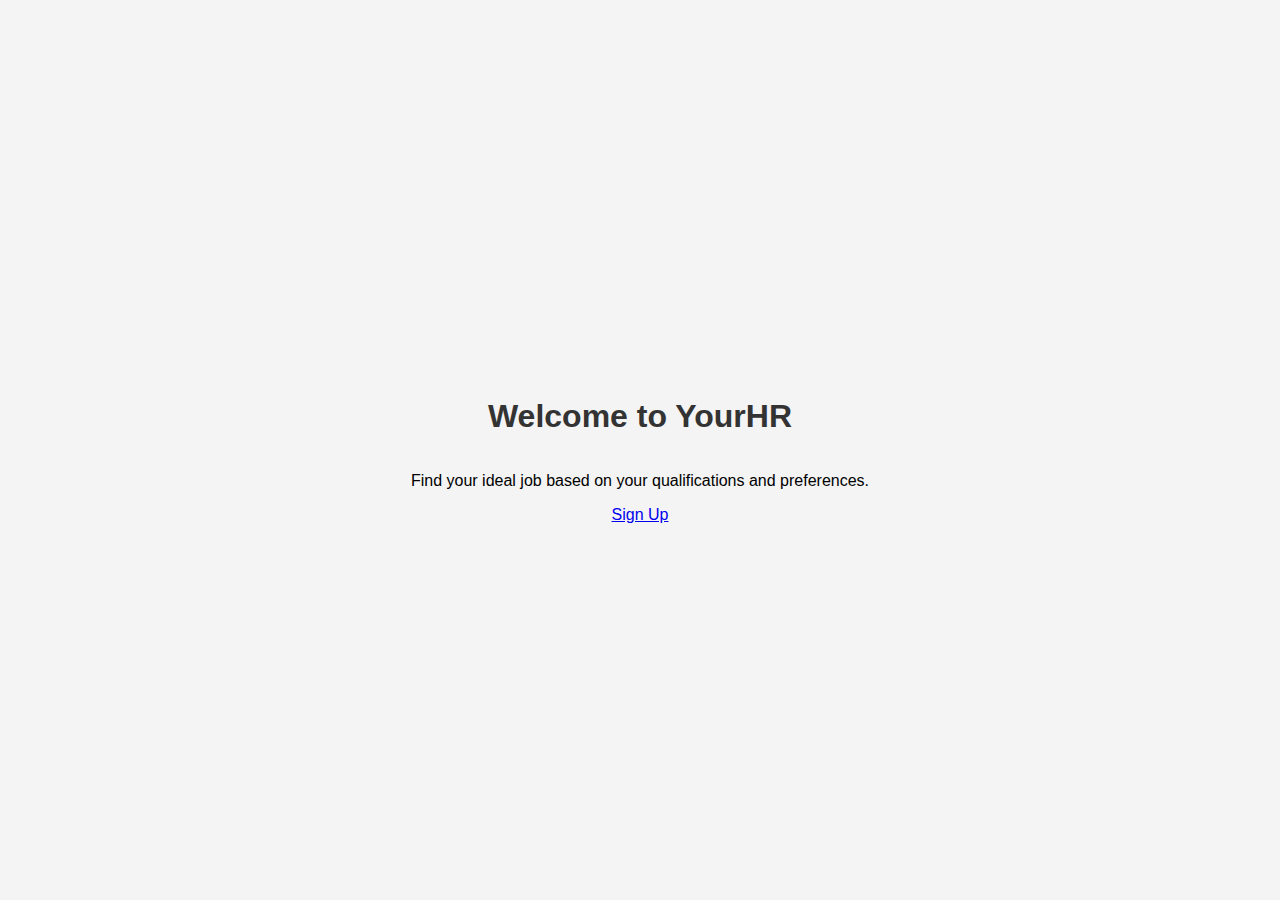
<file: index.html>
<!DOCTYPE html>
<html lang="en">
<head>
    <meta charset="UTF-8">
    <meta name="viewport" content="width=device-width, initial-scale=1.0">
    <title>YourHR - Find Your Ideal Job</title>
    <link rel="stylesheet" href="styles.css">
</head>
<body>
    <h1>Welcome to YourHR</h1>
    <p>Find your ideal job based on your qualifications and preferences.</p>
    <a href="signup.html">Sign Up</a>
</body>
</html>
</file>
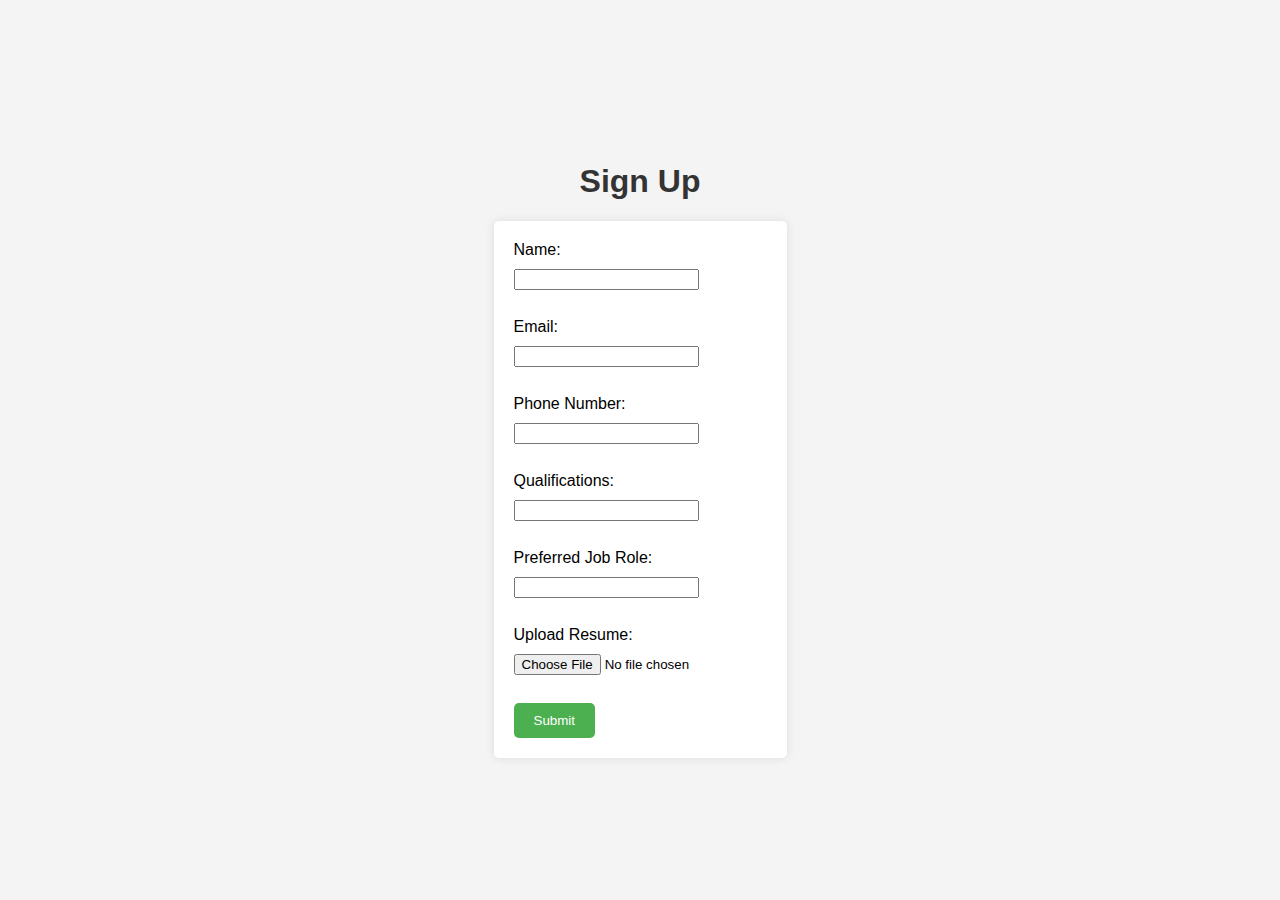
<file: signup.html>
<!DOCTYPE html>
<html lang="en">
<head>
    <meta charset="UTF-8">
    <meta name="viewport" content="width=device-width, initial-scale=1.0">
    <title>Sign Up - YourHR</title>
    <link rel="stylesheet" href="styles.css">
</head>
<body>
    <h1>Sign Up</h1>
    <form action="/signup" method="POST" enctype="multipart/form-data">
        <label for="name">Name:</label>
        <input type="text" id="name" name="name" required><br>
        <label for="email">Email:</label>
        <input type="email" id="email" name="email" required><br>
        <label for="phone">Phone Number:</label>
        <input type="tel" id="phone" name="phone" required><br>
        <label for="qualifications">Qualifications:</label>
        <input type="text" id="qualifications" name="qualifications" required><br>
        <label for="preferred_role">Preferred Job Role:</label>
        <input type="text" id="preferred_role" name="preferred_role" required><br>
        <label for="resume">Upload Resume:</label>
        <input type="file" id="resume" name="resume" accept="application/pdf" required><br>
        <button type="submit">Submit</button>
    </form>
</body>
</html>
</file>
<file: styles.css>
body {
    font-family: Arial, sans-serif;
    margin: 0;
    padding: 0;
    display: flex;
    flex-direction: column;
    align-items: center;
    justify-content: center;
    height: 100vh;
    background-color: #f4f4f4;
}

h1 {
    color: #333;
}

form {
    background-color: #fff;
    padding: 20px;
    border-radius: 5px;
    box-shadow: 0 0 10px rgba(0, 0, 0, 0.1);
}

label, input {
    display: block;
    margin-bottom: 10px;
}

button {
    background-color: #4CAF50;
    color: white;
    padding: 10px 20px;
    border: none;
    border-radius: 5px;
    cursor: pointer;
}

button:hover {
    background-color: #45a049;
}
</file>
